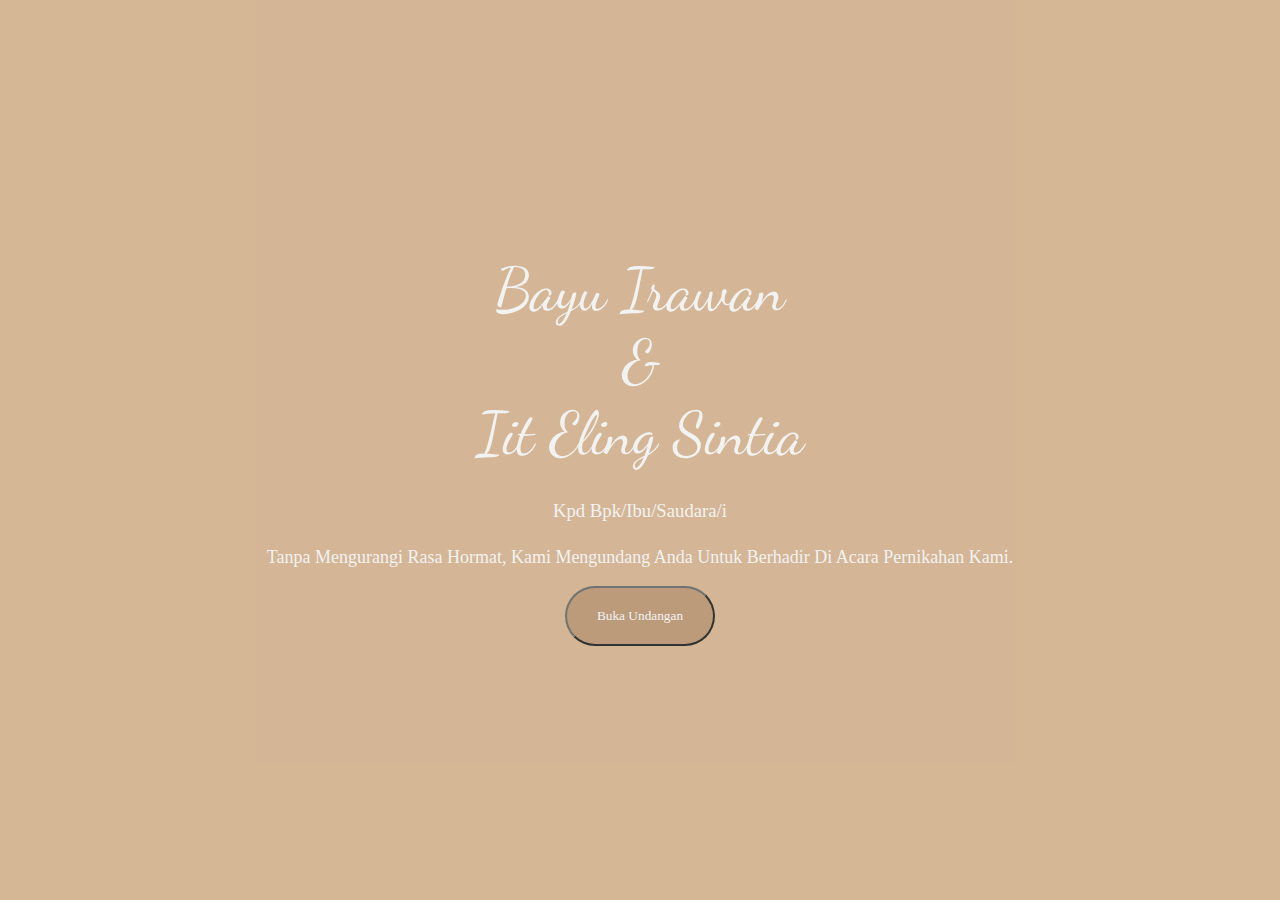
<file: index.html>
<!DOCTYPE html>
<html lang="en">
<head>
    <meta charset="UTF-8">
    <link rel="stylesheet" href="/styles/styles1.css" />
    <link rel="shortcut icon" href="/assets/nk_icon.jpg" type="image/x-icon" />
    <link rel="stylesheet" href="https://fonts.googleapis.com/icon?family=Material+Icons">
    <meta 
        name="description" 
        content="Akad Nikah Bayu Irawan & IIt Eling Sintia yang akan dilaksanakan pada hari Minggu, 25 September 2022">
    <meta http-equiv="X-UA-Compatible" content="IE=edge">
    <meta name="viewport" content="width=device-width, initial-scale=1.0">
    <title>Undangan Irawan & Iit Weddings</title>
</head>
<body>

    <main class="home">
      <div class="names">
        <div class="name">
          <h1 class="home_title_2">Bayu Irawan <br> & <br> Iit Eling Sintia</h1>
          <h3 class="home_title_3">Kpd Bpk/Ibu/Saudara/i</h3>
          <p class="home_title">Tanpa Mengurangi Rasa Hormat, Kami Mengundang Anda Untuk Berhadir Di Acara Pernikahan Kami.</p>

          <a href="./pages/open.html" class="btn_home">
            <button class="btn_open_ivt" type="submit" >Buka Undangan</button>
          </a>
        </div>
      </div>

    </main>
    
    <script src="/js/main.js"></script>
    <script src="/js/comments.js"></script>
</body>
</html>
</file>
<file: styles/styles1.css>
@import url("https://fonts.googleapis.com/css2?family=Dancing+Script:wght@500&display=swap");

html {
  scroll-behavior: smooth;
}

* {
  box-sizing: border-box;
}

body {
  padding: 0;
  margin: 0;
  overflow-x: hidden;
  width: 100vw;
  height: 100vh;
  background-color: rgb(202, 207, 204);
  font-family: "Trebuchet MS", "Lucida Sans Unicode", "Lucida Grande",
  "Lucida Sans", Arial, sans-serif;
  background-image: url("https://previews.123rf.com/images/kotkoa/kotkoa1902/kotkoa190200093/125449303-the-marriage-invitation-seamless-pattern-awesome-wedding-invitation-template-gray-sakura-isolated-ov.jpg")

}

h1,
h2,
h3,
h4 {
  padding: 0;
  margin: 0;
}

/*-------------------------------------------
				Depan
  ------------------------------------------- */
  
  .home {
    background-color: #D8AD83;
    opacity: 0.75;
    position: relative;
    width: 100%;
    height: 100%;
    z-index: 1;
    margin : 0px 0px 80px 0px
  }

  .name {
    width: 100vw;
    height: auto;
    min-height: 100vh;
    display: flex;
    flex-direction: column;
    justify-content: center;
    align-items: center;
    padding: 20px;
    z-index: 2;
  }
  
  .home_title {
    color: white;
    font-size: 18px;
    text-align: center;
    font-weight: 200;
    text-align: center;
    margin-top: 25px;
    font-family: "Lato ", cursive;
    z-index: 2;
  
  }
  
  .home_title_2 {
    font-family: "Dancing Script", sans-serif;
    font-size: 60px;
    font-weight: 250;
    color: white;
    animation-name: title_2;
    animation-duration: 2s;
    animation-timing-function: ease-in;
    animation-fill-mode: forwards;
    text-align: center;
    z-index: 2;
  }

  .home_title_3 {
    font-weight: 200;
    color: white;
    font-family: "Lato", cursive;
    margin-top: 30px;
    z-index: 2;

  }
  
  .main_home_image {
    width: 250px;
    height: 250px;
    object-fit: cover;
    margin-top: 40px;
    box-shadow: 4px 5px 7px rgba(0, 0, 0, 0.3);
    animation-name: main_home_image;
    animation-duration: 1s;
    animation-timing-function: ease-in-out;
    animation-delay: 500ms;
    animation-fill-mode: forwards;
    opacity: 0;
    z-index: 2;

  }
  
  .btn_home {
    color: white;
    border-width: 3px 3px 3px 3px;
    border-color: #D8AD83;
    z-index: 2;

  }

  .btn_open_ivt {
    font-family: "Lato", cursive;
    color: white;
    background-color: #B78A5F;
    background-repeat: no-repeat;
    border-radius: 40px 40px 40px 40px;
    padding: 20px 30px 20px 30px;
    z-index: 2;

  }
</file>
